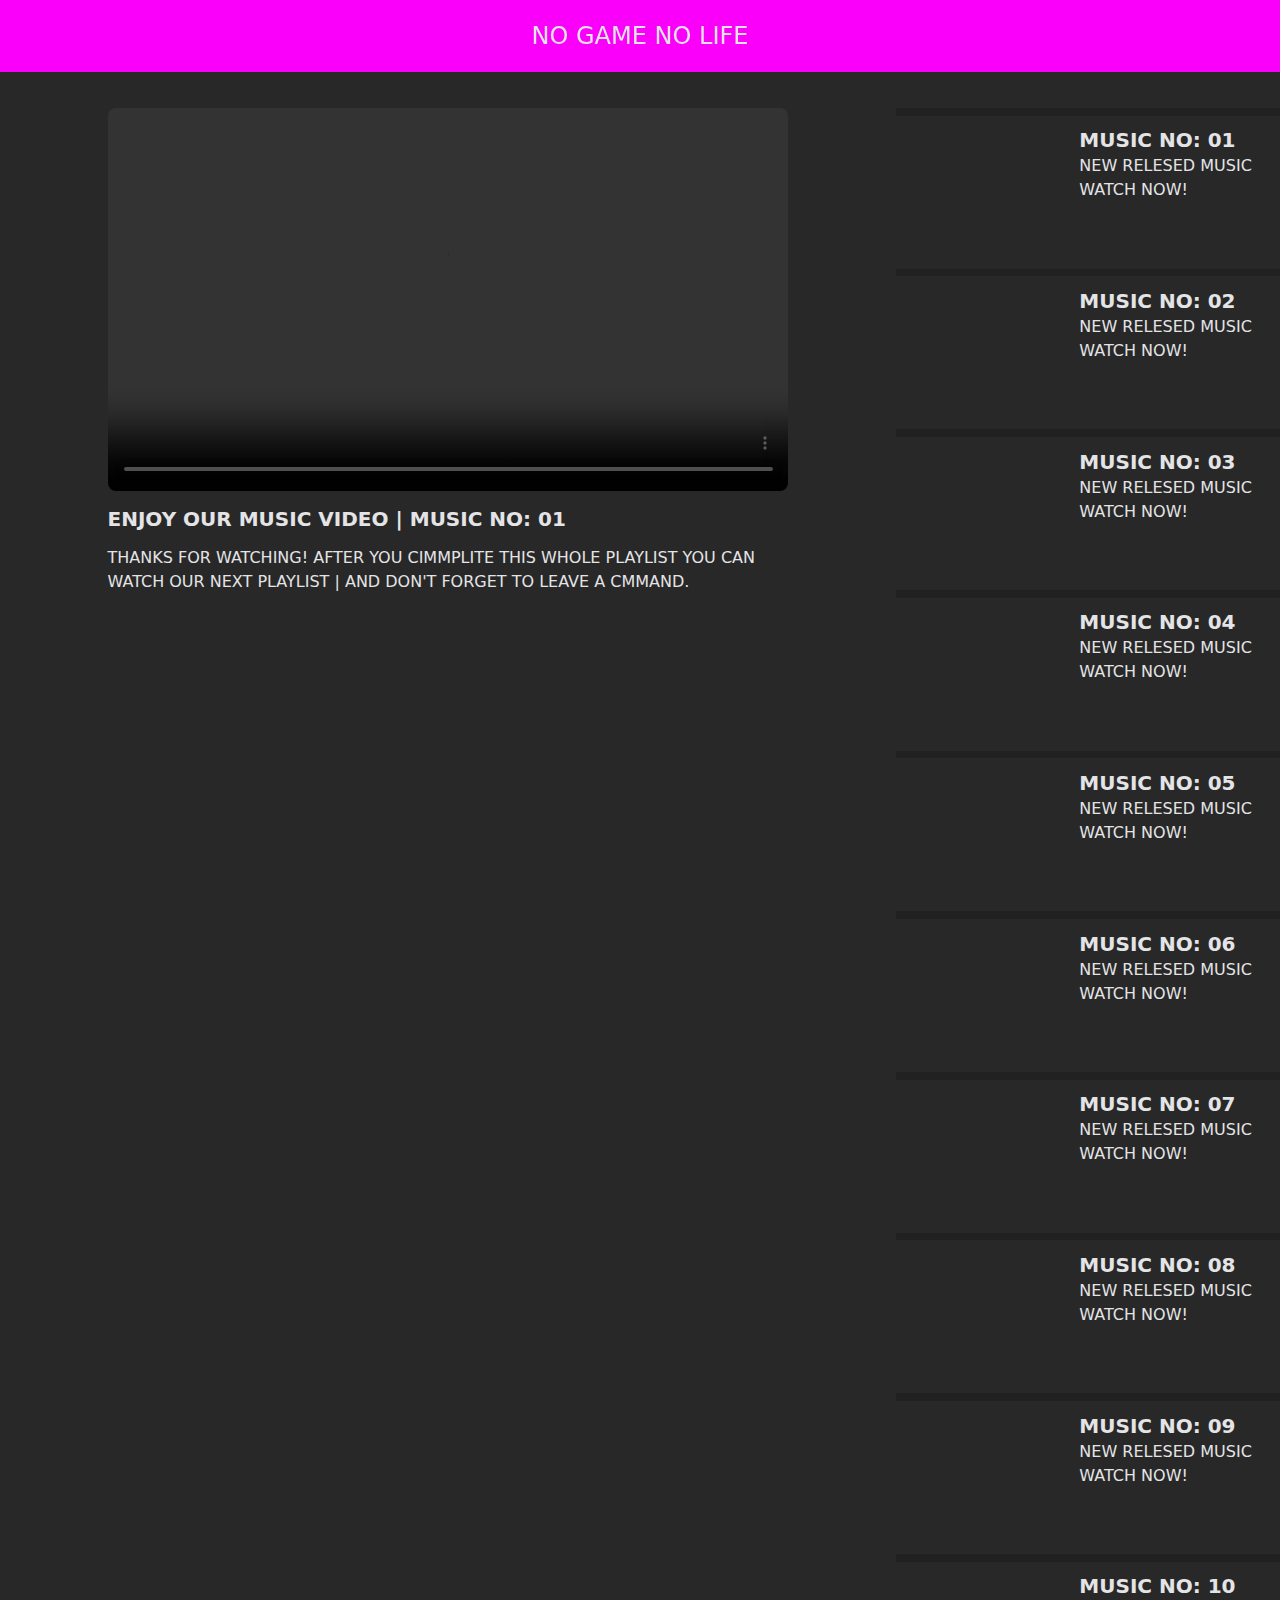
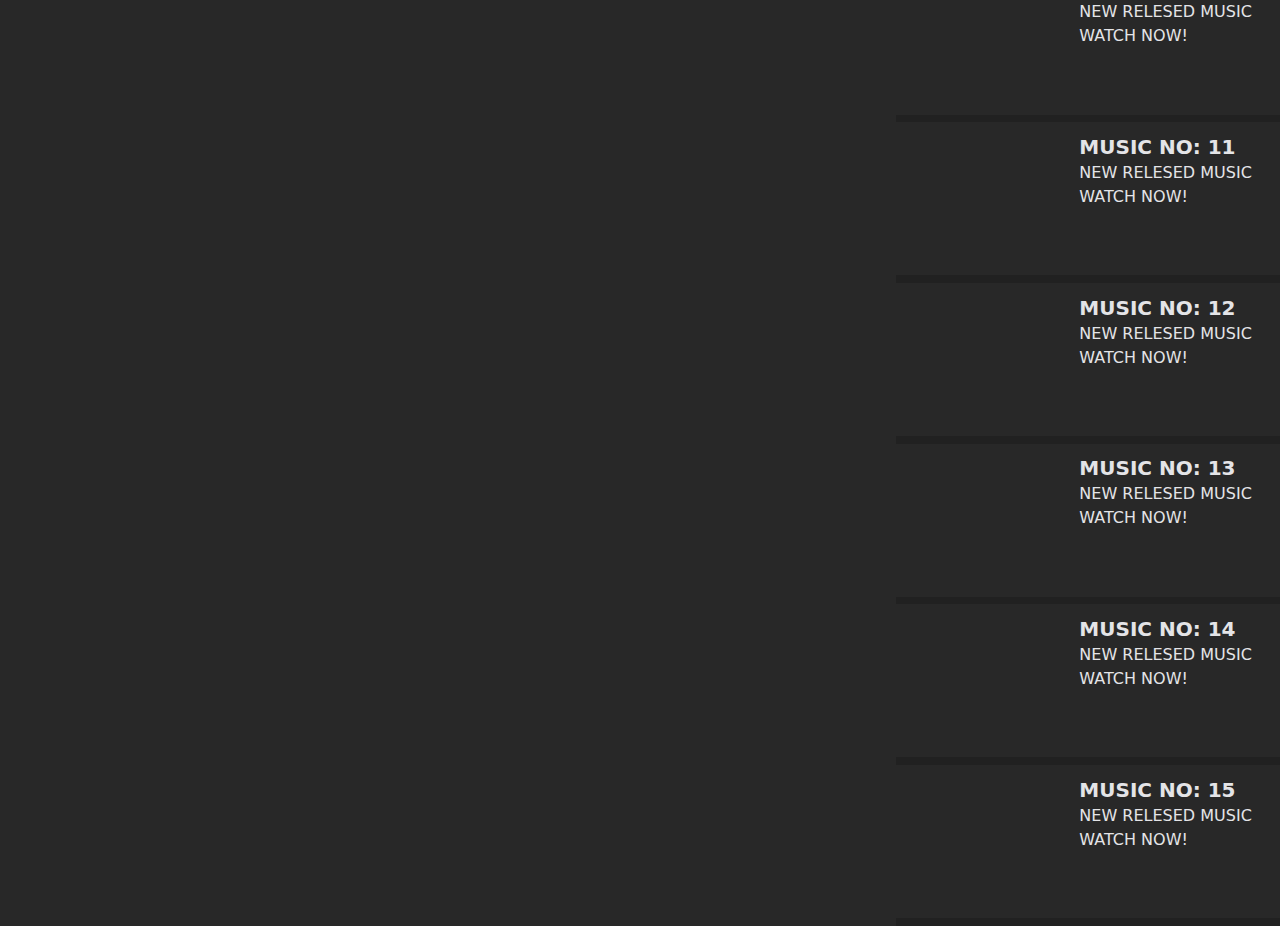
<file: damo.html>
<!DOCTYPE html>
<html lang="en">

<head>
    <meta charset="UTF-8">
    <meta name="viewport" content="width=device-width, initial-scale=1.0">
    <title>NO-GAME-NO-LIFE</title>
    <link rel="shortcut icon" type="x-icon" href="img/butterfly-02.jpg" />
    <meta http-equiv="refresh" content="0;url=./src/index.html" />
</head>

<body class="bg-[rgb(40,40,40)]">

</body>

</html>
</file>
